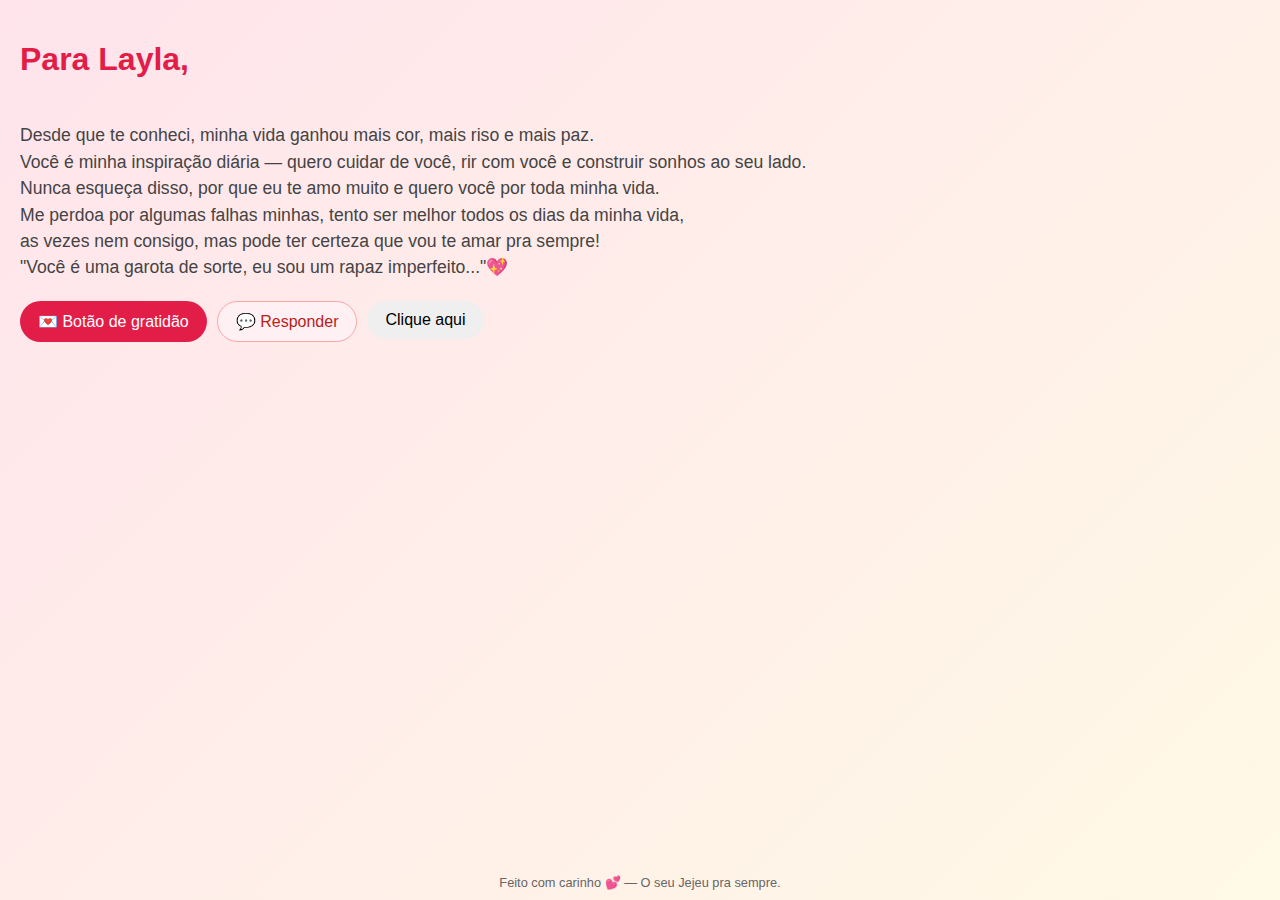
<file: index.html>
<!DOCTYPE html>
<html lang="pt-BR">
<head>
  <meta charset="UTF-8">
  <meta name="viewport" content="width=device-width, initial-scale=1.0">
  <title>Para Meu Amor</title>
  <link rel="stylesheet" href="style.css">
</head>

  <div class="texto">
    <h1>Para <span id="nome">Layla</span>,</h1>
    <p id="mensagem">
      Desde que te conheci, minha vida ganhou mais cor, mais riso e mais paz.  
      Você é minha inspiração diária — quero cuidar de você, rir com você e construir sonhos ao seu lado.  
      Nunca esqueça disso, por que eu te amo muito e quero você por toda minha vida.
      Me perdoa por algumas falhas minhas, tento ser melhor todos os dias da minha vida,
      as vezes nem consigo, mas pode ter certeza que vou te amar pra sempre!
      "Você é uma garota de sorte, eu sou um rapaz imperfeito..."💖
    </p>

    <div class="botoes">
      <button id="aceitar">💌 Botão de gratidão</button>
      <button id="responder">💬 Responder</button>
      <a href="jean.html">
  <button>Clique aqui</button>
</a>
    </div>
  </div>

  <div id="hearts"></div>

  <footer>
    Feito com carinho 💕 — O seu Jejeu pra sempre.
  </footer>

  <script src="script.js"></script>
</body>
</html>
</file>
<file: style.css>
body {
  margin: 0;
  font-family: 'Segoe UI', sans-serif;
  background: linear-gradient(135deg, #ffe4ec, #fff9e6);
  display: flex;
  flex-direction: column;
  min-height: 100vh;
}

.container {
  flex: 1;
  display: flex;
  justify-content: center;
  align-items: center;
  padding: 20px;
}

.card {
  background: #fff;
  border-radius: 20px;
  box-shadow: 0 10px 30px rgba(0,0,0,0.15);
  max-width: 800px;
  width: 100%;
  display: flex;
  flex-wrap: wrap;
  overflow: hidden;
  position: relative;
}

.foto {
  flex: 1 1 250px;
  min-height: 250px;
}

.foto img {
  width: 100%;
  height: 100%;
  object-fit: cover;
}

.texto {
  flex: 2 1 400px;
  padding: 20px;
}

.texto h1 {
  font-size: 2rem;
  color: #e11d48;
  margin-bottom: 15px;
}

.texto p {
  font-size: 1.1rem;
  color: #444;
  line-height: 1.5;
  white-space: pre-line;
}

.botoes {
  margin-top: 20px;
  display: flex;
  gap: 10px;
  flex-wrap: wrap;
}

button {
  border: none;
  padding: 10px 18px;
  border-radius: 25px;
  cursor: pointer;
  font-size: 1rem;
  transition: transform 0.2s, background 0.3s;
}

#aceitar {
  background: #e11d48;
  color: white;
}

#aceitar:hover {
  transform: scale(1.05);
}

#responder {
  background: #fff0f3;
  border: 1px solid #fca5a5;
  color: #b91c1c;
}

#responder:hover {
  background: #ffe4e6;
}

#baixar {
  background: #fdf2f8;
  border: 1px solid #fbcfe8;
  color: #9d174d;
}

#hearts {
  position: absolute;
  inset: 0;
  pointer-events: none;
  overflow: hidden;
}

.heart {
  position: absolute;
  font-size: 22px;
  color: red;
  opacity: 1;
  filter: drop-shadow(0 3px 5px rgba(0,0,0,0.2));
  transition: transform 2s ease, opacity 2s linear;
}

footer {
  text-align: center;
  font-size: 0.8rem;
  color: #666;
  padding: 10px;
}
</file>
